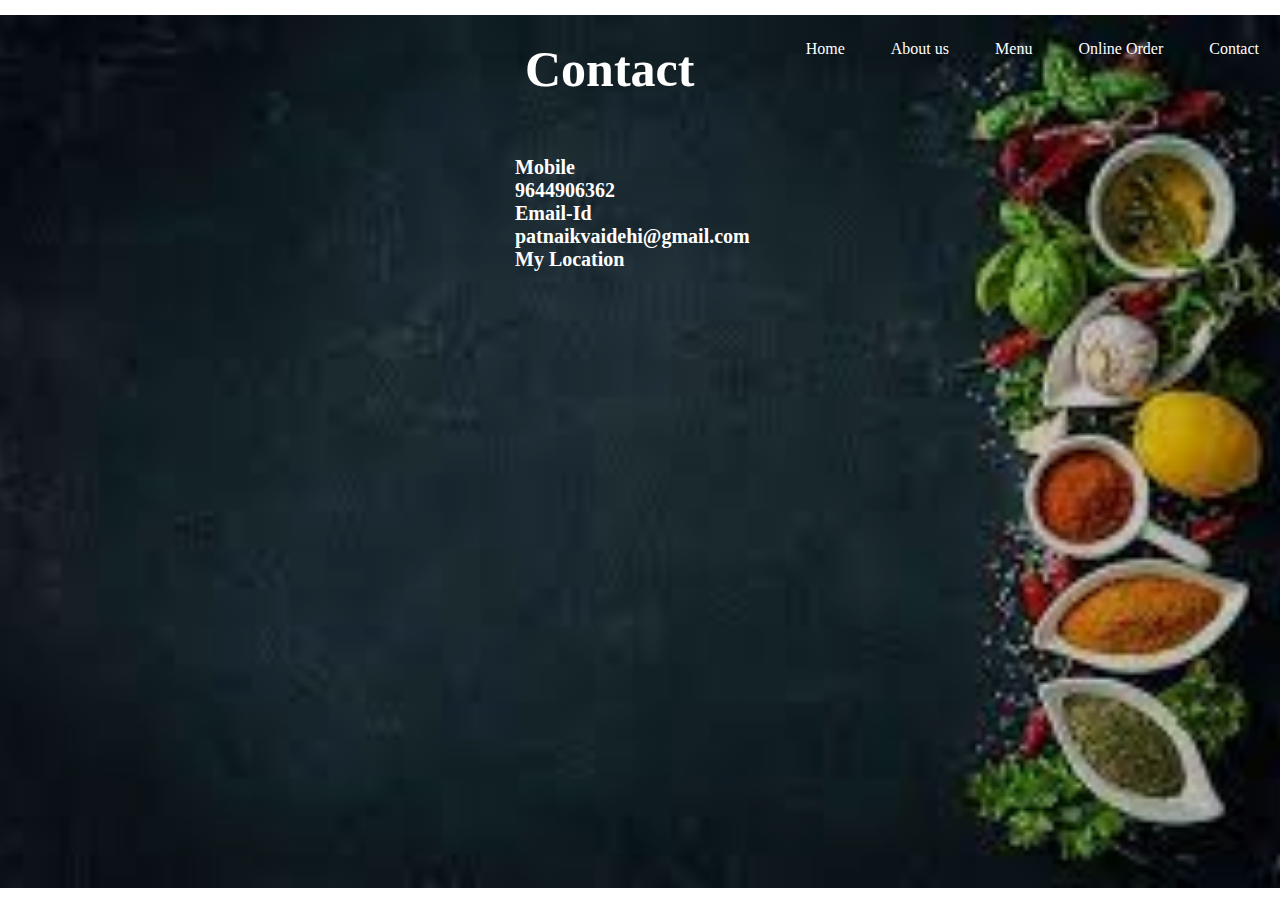
<file: source/contact.html>
<!DOCTYPE html>
<html>
<head>
	<meta charset="utf-8">
	<title></title>
	<link rel="stylesheet" type="text/css" href="../css/contact.css">
</head>
<body>
<header>
	<div class="box">

    <ul>
    	<li><a href="../index.html">Home</a></li>
    	<li><a href="aboutus.html">About us</a></li>

    	<li><a href="#">Menu</a></li>
    	<li><a href="#">Online Order</a></li>
    	<li><a href="contact.html">Contact</a></li>
    </ul> 
</div>
    
    <div class="box3">
    	<h3>Contact</h3><br>
    		<h5>Mobile <br>
    		9644906362<br>
    		Email-Id<br>
    		patnaikvaidehi@gmail.com<br>
    		My Location<br>

    	</h5><section>
    	<iframe src="https://www.google.com/maps/embed?pb=!1m18!1m12!1m3!1d30245.449107347842!2d81.23838772194316!3d18.633406356284052!2m3!1f0!2f0!3f0!3m2!1i1024!2i768!4f13.1!3m3!1m2!1s0x3a31a730ac4f2315%3A0x9f2adb025a413bea!2sKirandul%2C%20Chhattisgarh%20494556!5e0!3m2!1sen!2sin!4v1623073518235!5m2!1sen!2sin" width="350" height="210" style="border:0;" allowfullscreen="" loading="lazy"></iframe></section>
    </div></header>
    <div class="box4">
    	</div>
</body>
</html>
</file>
<file: css/contact.css>
*{                         
  	margin: 0;
  	padding: 0;
    font-family: latha;
  }
   header{
    background-image:linear-gradient(rgba(0, 0, 0, 0.2),rgba(0, 0, 0, 0.2)), url('../image/download.jpg');
    margin-top: 0px;
    height: 97vh;
   background-size: cover;
    background-position: center;

  }   
   ul{
    float: right;
    list-style-type: none;
    margin-top: 25px;
  }

  ul li{
    display: inline-block;
  }
  ul li a{
    text-decoration: none;
    color: white;
    padding: 5px 20px;
    border: 1px solid transparent;
    transition: 0.5 ease;
   }
   ul li a:hover{
    background-color: black;
}
/*.box3{
    position: absolute;
    bottom:  35%;
    }*/
.box3 h3{
    font-size: 50px;
    margin-top: 15px;
    color: #fff;
    padding: 25px;
    margin-left: 500px;
     }
     .box3 h5{
    font-size: 20px;
    color: white;
    padding: 15px;  
    margin-left: 500px;
}
.box4{
    max-width: 100px;
}
section{
    margin-left: 30em;
}
</file>
